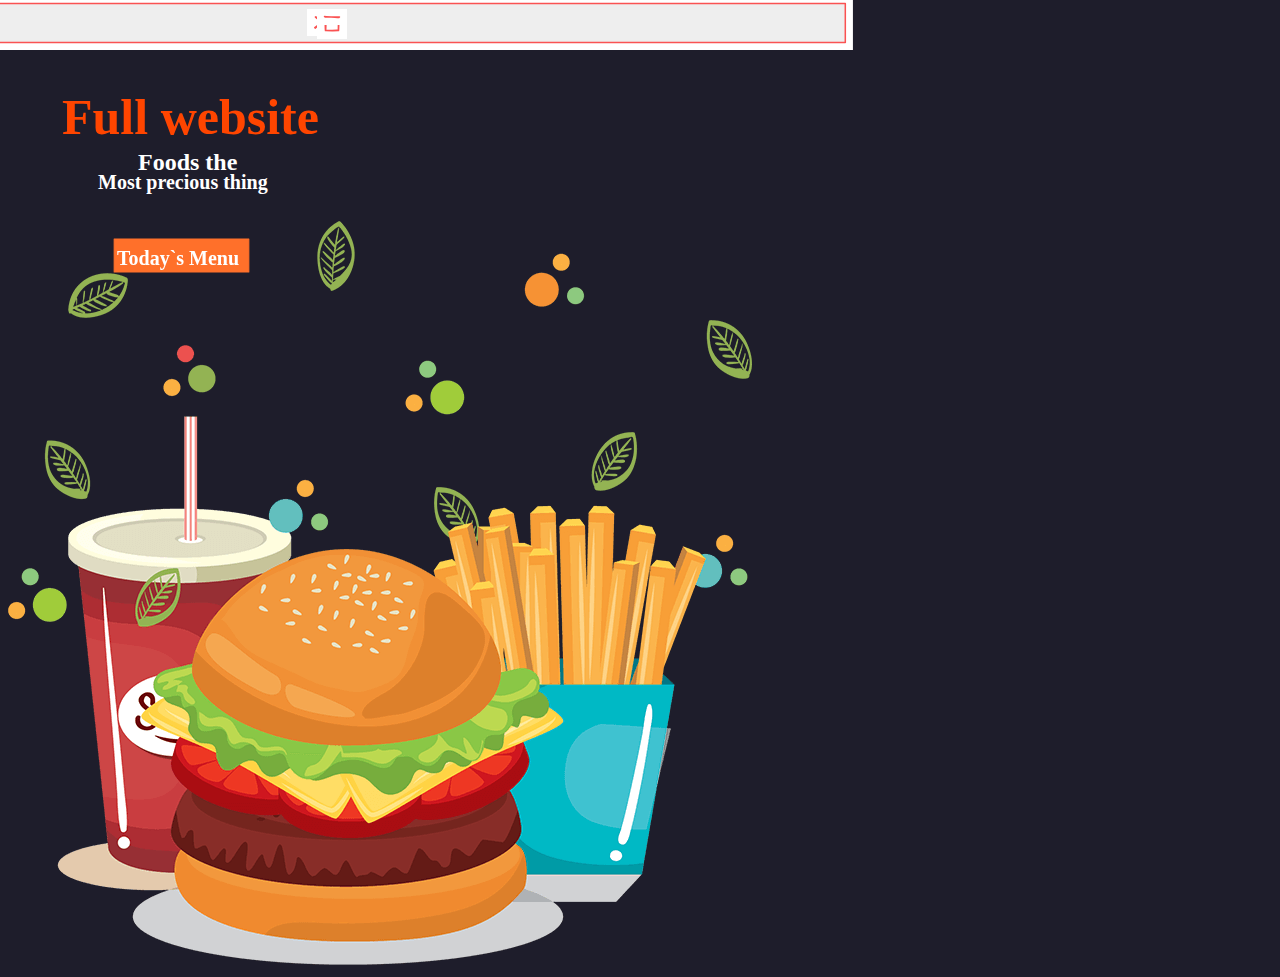
<file: index.html>
<!DOCTYPE html>
<html lang="en">
<head>
    
    <meta charset="UTF-8">
    
    
    <meta name="viewport" content="width=device-width, initial-scale=1.0">
    <title>proyectoweb</title>
    <link rel="stylesheet" href="css/style.css">
<body style="background-color: #1e1d2b;"
  
 
  <link rel="stylesheet" href="https://unpkg.com/boxicons@latest/css/boxicons.min.css">

</head>
<body>
   

</body>

<body>
  <div class="top"></div>
    <img src="storage/img/arriba.svg" alt="arrib" class="arrib">
    <img src="storage/img/equis.svg" alt="equis" class="equis">
    <img src="storage/img/equis.svg" alt="equis" class="equisa">
    <img src="storage/img/equis.svg" alt="equis" class="equise">
    <div class="extra"></div>
    <img src="storage/img/x.svg" alt="x" class="x">
    <img src="storage/img/cuadrado.svg" alt="cuadrado" class="cuadrado">
    <img src="storage/img/recta.svg" alt="recta" class="recta">
    <img src="storage/img/naranja.svg" alt="naranja" class="naranja">
    
    <h1 class="title">Full website</h1>

    
    <h2 class="food">Foods the 
    </h2>
    <h4 class="most">Most precious thing</h4>
    <h1 class="today">Today`s Menu</h1>
    <img src="storage/img/home.png" alt="">
</body>
</html>
</file>
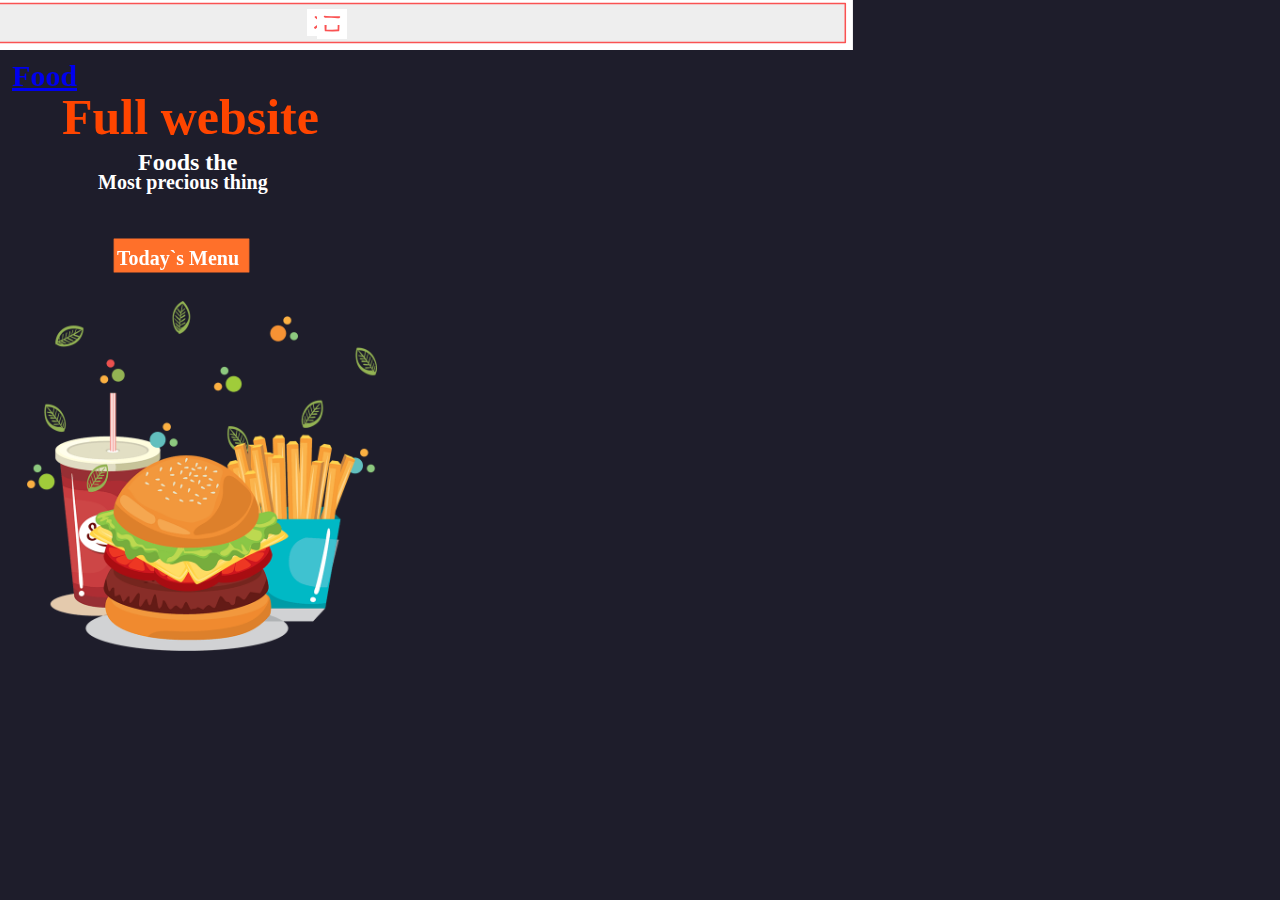
<file: view/Home/index.html>
<!DOCTYPE html>
<html lang="en">
<head>
    
    <meta charset="UTF-8">
    
    
    <meta name="viewport" content="width=device-width, initial-scale=1.0">
    <title>proyectoweb</title>
    <link rel="stylesheet" href="style.css">
<body style="background-color: #1e1d2b;"
  
 
  <link rel="stylesheet" href="https://unpkg.com/boxicons@latest/css/boxicons.min.css">

</head>
<body>
   

</body>

<body>
  <div class="top"></div>
    <img src="storage/img/arriba.svg" alt="arrib" class="arrib">
    <img src="storage/img/equis.svg" alt="equis" class="equis">
    <img src="storage/img/equis.svg" alt="equis" class="equisa">
    <img src="storage/img/equis.svg" alt="equis" class="equise">
    <div class="extra"></div>
    <img src="storage/img/x.svg" alt="x" class="x">
    <img src="storage/img/cuadrado.svg" alt="cuadrado" class="cuadrado">
    <img src="storage/img/recta.svg" alt="recta" class="recta">
    <img src="storage/img/naranja.svg" alt="naranja" class="naranja">
    
    <h1 class="title">Full website</h1>
    <h1 class="face"> <a href="home.html">Food</a></h1 >

    
    <h2 class="food">Foods the 
    </h2>
    <h4 class="most">Most precious thing</h4>
    <h1 class="today">Today`s Menu</h1>
    <img src="storage/img/home.png" alt="home" class="home">
</body>
</html>
</file>
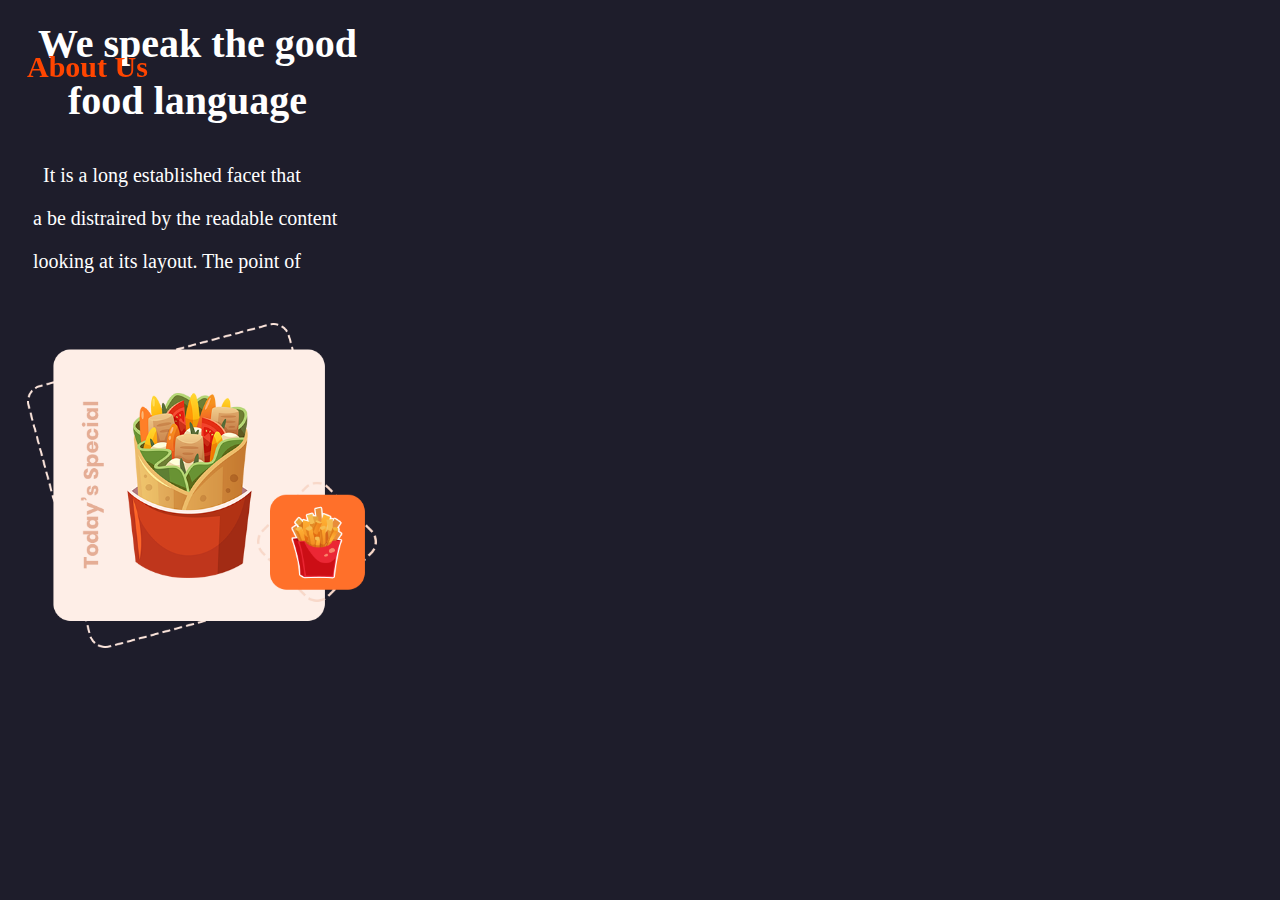
<file: view/Home/about.html>
<!DOCTYPE html>
<html lang="en">
<head>
    
    <meta charset="UTF-8">
    
    
    <meta name="viewport" content="width=device-width, initial-scale=1.0">
    <title>proyectoweb</title>
    <link rel="stylesheet" href="about.css">
<body style="background-color: #1e1d2b;"
  
 
  <link rel="stylesheet" href="https://unpkg.com/boxicons@latest/css/boxicons.min.css">

</head>
<body>
    <h1 class="about">About Us</h1>
   <h3 class="speak"> We speak the good
                           
   </h3>
   <h3 class="speaktwo">food language</h3>
<p class="text">It is a long established facet that
            
           
</p>
<p class="texttwo">
 a be distraired by the readable content
</p>
<p class="texttres">
   looking at its layout. The point of
</p> 
<img src="storage/img/about.png" alt="about" class="about">
</body>

<body>
</body>
</html>
</file>
<file: css/style.css>
.title {
    font-size: 50px;
    margin-left: 54px;
    color: orangered;
    

}

.arrib {
    margin-top: -12px;
    margin-left: -17px;
    width: 862px;
    

}
.food {
    width: 100px;
    margin-top: -30px;
    margin-left: 130px;
    color: white;
}
.most{
    font-size: 20px;
    margin-top: -25px;
    margin-left: 90px;
    color: white;
}
.equis {
    width: 30px;
    margin-top: -45px;
    margin-left: 345px;
    position: absolute;

}
.equisa {
    width: 30px;
    margin-top: -45px;
    margin-left: 275px;
    position: absolute;

}
.equise {
    width: 30px;
    margin-top: -95px;
    margin-left: 309px;
    position: absolute;
}
.x {
    width: 30px;
    margin-top: -45px;
    margin-left: 299px;
    position: fixed;
}
.cuadrado {
    width: 30px;
    margin-top: -45px;
    margin-left: 309px;
    position: fixed;
}
.recta{
    width: 30px;
    margin-top: -45px;
    margin-left: 309px;
    position: fixed;
}
.naranja {
    width: 155px;
    margin-top: 175px;
    margin-left: 96px;
    position: absolute;
}
.today {
    font-size: 20px;
    color: white;
    position: fixed;
    margin-left: 109px;
    margin-top: 26px;
}
</file>
<file: view/Home/style.css>
.title {
    font-size: 50px;
    margin-left: 54px;
    color: orangered;
    

}
.face {
    position: fixed;
    font-size: 30px;
    margin-left: 4px;
    margin-top: -120px;
    color: orangered;
}

.arrib {
    margin-top: -12px;
    margin-left: -17px;
    width: 862px;
    

}
.food {
    width: 100px;
    margin-top: -30px;
    margin-left: 130px;
    color: white;
}
.most{
    font-size: 20px;
    margin-top: -25px;
    margin-left: 90px;
    color: white;
}
.equis {
    width: 30px;
    margin-top: -45px;
    margin-left: 345px;
    position: absolute;

}
.equisa {
    width: 30px;
    margin-top: -45px;
    margin-left: 275px;
    position: absolute;

}
.equise {
    width: 30px;
    margin-top: -95px;
    margin-left: 309px;
    position: absolute;
}
.x {
    width: 30px;
    margin-top: -45px;
    margin-left: 299px;
    position: fixed;
}
.cuadrado {
    width: 30px;
    margin-top: -45px;
    margin-left: 309px;
    position: fixed;
}
.recta{
    width: 30px;
    margin-top: -45px;
    margin-left: 309px;
    position: fixed;
}
.naranja {
    width: 155px;
    margin-top: 175px;
    margin-left: 96px;
    position: absolute;
}
.today {
    font-size: 20px;
    color: white;
    position: fixed;
    margin-left: 109px;
    margin-top: 26px;
}
.home {
    width: 350px;
    margin-top: 80px;
    margin-left:19px;
    position: fixed;

}
</file>
<file: view/Home/about.css>
.about {
    font-size: 30px;
    margin-left: 134px;
    margin-top: 0px;
    color: orangered;
    position: absolute;
   
    

}
.speak {
    font-size: 40px;
    margin-top: 20px;
    margin-left: 30px;
    color: white;
}
.speaktwo {
    font-size: 40px;
    margin-top: -30px;
    margin-left: 60px;
    color: white;

}
.most{
    font-size: 20px;
    margin-top: -25px;
    margin-left: 90px;
    color: white;
}
.text {
    color: white;
    font-size: 20px;
    margin-left: 35px;
}
.texttwo {
    color: white;
    font-size: 20px;
    margin-left: 25px;
    margin-top: 0px;
}
.texttres {
    color: white;
    font-size: 20px;
    margin-left: 25px;
}
.about {
    width: 350px;
    margin-top: 30px;
    margin-left:19px;
    position: fixed;
}
</file>
